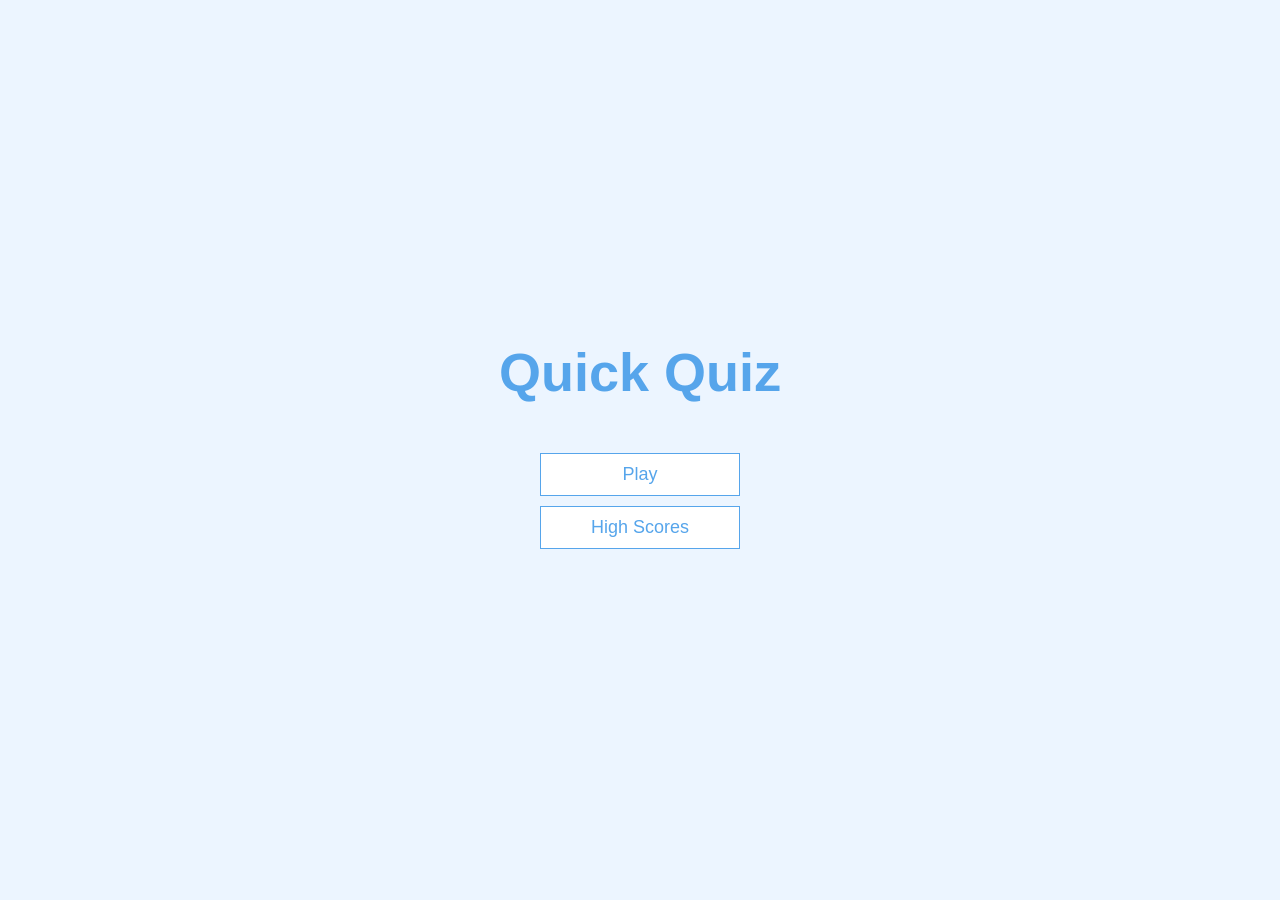
<file: index.html>
<!DOCTYPE html>
<html lang="en">
<head>
    <meta charset="UTF-8">
    <meta name="viewport" content="width=device-width, initial-scale=1.0">
    <title>Quick Quiz</title>
    <link rel="stylesheet" href="app.css">
</head>
<body>

    <div class="container">
        <div id="home" class="flex-center flex-column">

            <h1>Quick Quiz</h1>

            <a class="btn" href="game.html">Play</a>
            <a class="btn" href="highscores.html">High Scores</a>

        </div>
    </div>

</body>
</html>
</file>
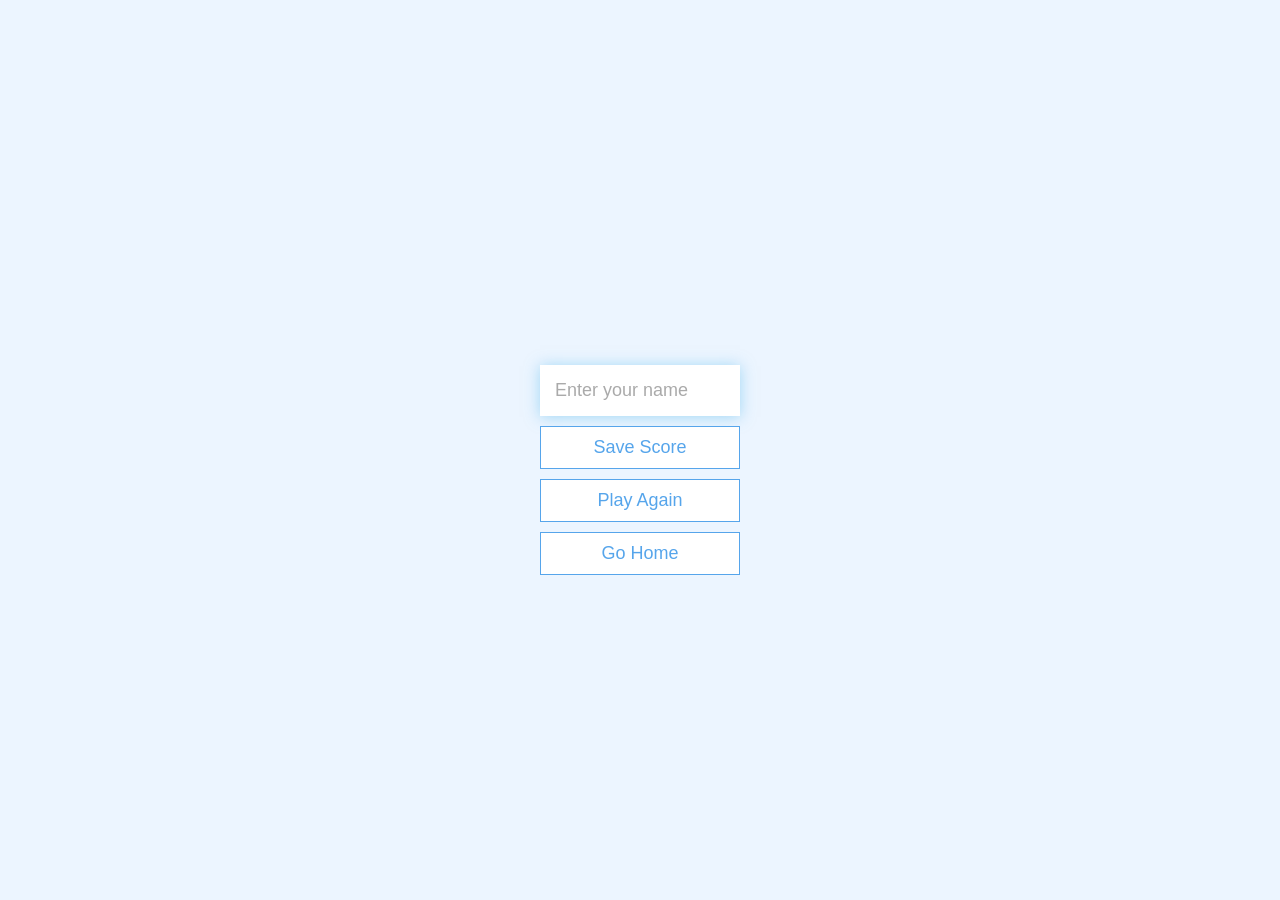
<file: end.html>
<!DOCTYPE html>
<html lang="en">
<head>

<meta charset="UTF-8">

<meta name="viewport" content="width=device-width, initial-scale=1.0">

<title>Congrats!</title>

<link rel="stylesheet" href="app.css"/>

</head>

<body>

<div class="container">

<div id="end" class="flex-center flex-column">

<h1 id="finalScore">0</h1>

<form>

<input
type="text"
name="username"
id="username"
placeholder="Enter your name"
required
/>

<button
type="submit"
class="btn"
id="saveScoreBtn"
onclick="saveHighScore(event)"
>

Save Score

</button>

</form>

<a class="btn" href="game.html">Play Again</a>

<a class="btn" href="index.html">Go Home</a>

</div>

</div>

<script src="end.js"></script>

</body>

</html>
</file>
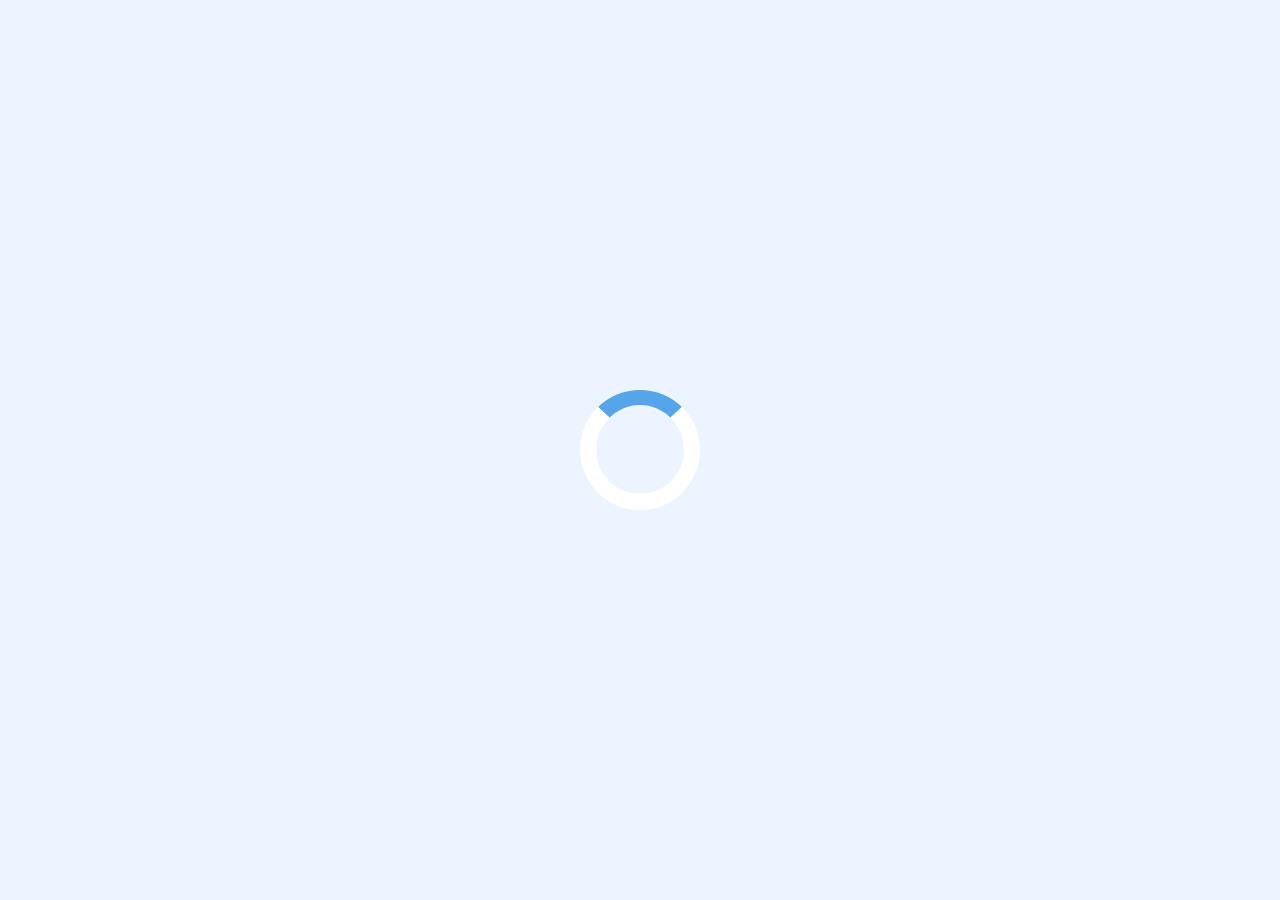
<file: game.html>
<!DOCTYPE html>
<html lang="en">
<head>
<meta charset="UTF-8">
<meta name="viewport" content="width=device-width, initial-scale=1.0">
<meta http-equiv="X-UA-Compatible" content="ie=edge"/>
<title>Quick Quiz - Play</title>
<link rel="stylesheet" href="app.css">
<link rel="stylesheet" href="game.css">
</head>
<body>
<div class="container">
     <div id="loader"></div>
<div id="game" class="justify-center flex-column hidden">
<!-- HUD -->
<div id="hud">
<div id="hud-item">
<p id="progressText" class="hud-prefix">
Question
</p>
<div id="progressBar">
<div id="progressBarFull"></div>
</div>
</div>
<div id="hud-item">
<p class="hud-prefix">
Score
</p>
<h1 class="hud-main-text" id="score">
0
</h1>
</div>
</div>
<!-- QUESTION -->
<h2 id="question"></h2>
<!-- CHOICES -->
<div class="choice-container">
<p class="choice-prefix">A</p>
<p class="choice-text" data-number="1"></p>
</div>
<div class="choice-container">
<p class="choice-prefix">B</p>
<p class="choice-text" data-number="2"></p>
</div>
<div class="choice-container">
<p class="choice-prefix">C</p>
<p class="choice-text" data-number="3"></p>
</div>
<div class="choice-container">
<p class="choice-prefix">D</p>
<p class="choice-text" data-number="4"></p>
</div>
</div>
</div>
<script src="game.js"></script>
</body>
</html>
</file>
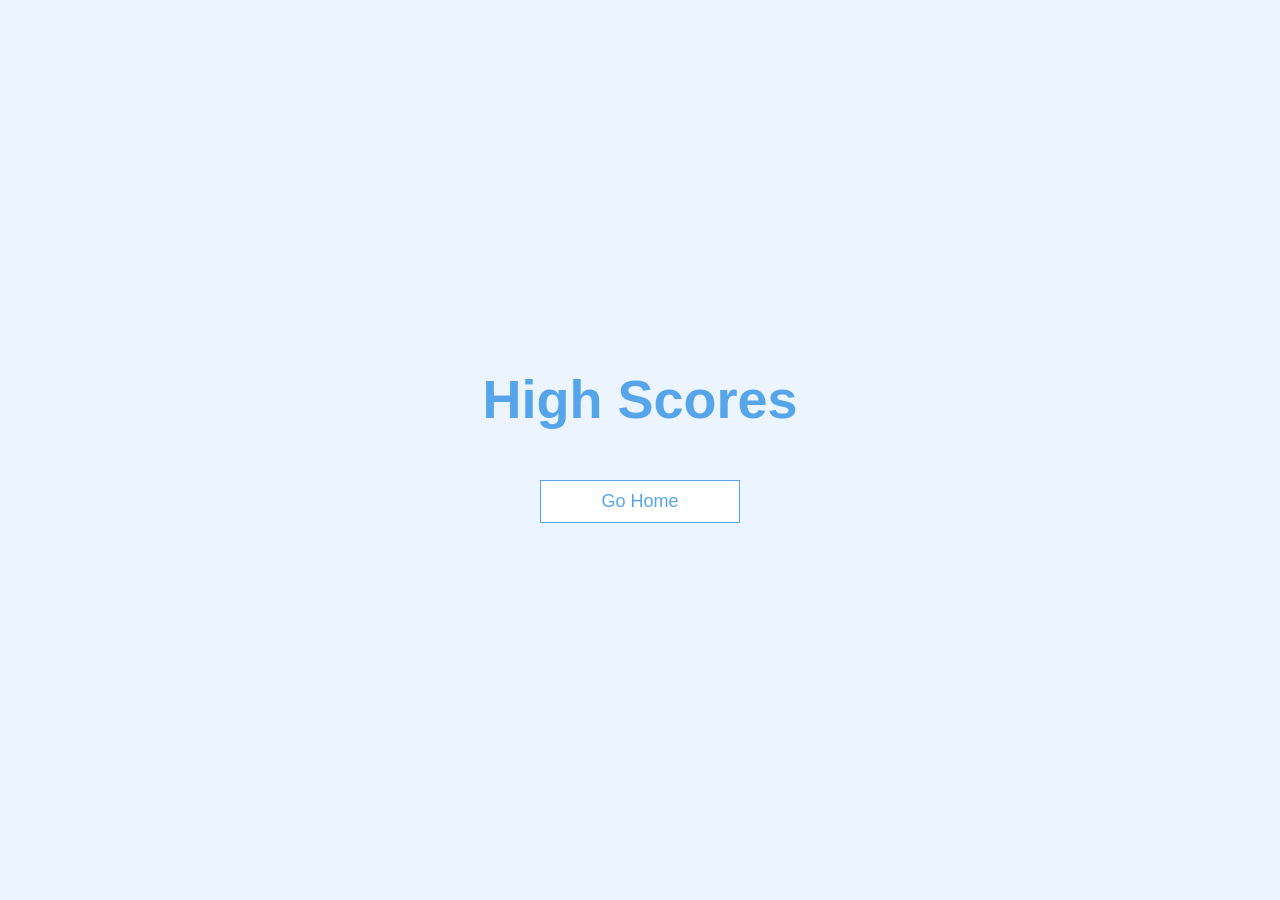
<file: highscores.html>
<!DOCTYPE html>
<html lang="en">

<head>

<meta charset="UTF-8">

<meta name="viewport" content="width=device-width, initial-scale=1.0">

<title>High Scores</title>

<link rel="stylesheet" href="app.css">
<link rel="stylesheet" href="highscores.css">

</head>

<body>

<div class="container">

<div id="highScores" class="flex-center flex-column">

<h1 id="leaderboardTitle">High Scores</h1>

<ul id="highScoresList"></ul>

<a class="btn" href="index.html">Go Home</a>

</div>

</div>

<script src="highscores.js"></script>

</body>

</html>
</file>
<file: app.css>
:root {
    background-color:#ecf5ff ;
    font-size: 62.5%;
}
*{
    box-sizing: border-box;
    font-family: Arial, Helvetica, sans-serif;
    margin: 0;
    padding: 0;
    color: #333;
}
h1,
h2,
h3,
h4 {
    margin-bottom: 1rem;
}

h1{
    font-size: 5.4rem;
    color: #56a5eb;
    margin-bottom: 5rem;
}

h1 > span{
    font-size: 2.4rem;
    font-weight: 500;
}

h2{
    font-size: 4.2rem;
    margin-bottom: 4rem;
    font-weight: 700;
}

h3{
    font-size: 2.8rem;
    font-weight: 500;
}
/* UTILITIES*/

.container{
    width: 100%;
    height: 100vh;
    display: flex;
    justify-content: center;
    align-items: center;
    max-width: 80rem;
    margin: 0 auto;
}

.container > * {
    width: 100%;
}
.flex-column{
    display: flex;
    flex-direction: column;
}

.flex-center{
    justify-content: center;
    align-items: center;
}

.justify-center{
    justify-content: center;
}

.text-center{
    text-align: center;
}

.hidden{
    display: none;
}

/*BUTTONS*/

.btn{
    font-size: 1.8rem;
    padding: 1rem 0;
    width: 20rem;
    text-align: center;
    border: 0.1rem solid #56a5eb;
    margin-bottom :1rem;
    text-decoration: none;
    color: #56a5eb;
    background-color: white;
}

.btn:hover{
    cursor :pointer;
    box-shadow: 0 0.4rem 1.4rem 0 rgba(86, 185, 235, 0.5);
    transform : translateY(-0.1rem);
    transition: transform 150ms;
}

.btn[disabled]:hover{
    cursor: not-allowed;
    box-shadow: none;
    transform: none;
}

/* forms */
form{
    width: 100%;
    display: flex;
    flex-direction: column;
    align-items: center;
}

input{
    margin-bottom: 1rem;
    width: 20rem;
    padding: 1.5rem;
    font-size: 1.8rem;
    border: none;
    box-shadow: 0 0.1rem 1.4rem 0 rgba(86, 185, 235, 0.5);
}

input::placeholder{
    color: #aaa;
}
</file>
<file: game.css>
.choice-container {
    display: flex;
    margin-bottom: 0.5rem;
    width: 100%;
    font-size: 1.8rem;
    border: 0.1rem solid rgba(96, 168, 231, 0.25);
    background-color: white;
}

.choice-container:hover {
    cursor: pointer;
    box-shadow: 0 0.4rem 1.4rem 0 rgba(69, 184, 241, 0.5);
    transform : translateY(-0.1rem);
    transition: transform 150ms;
}
.choice-prefix{
    padding: 1.5rem 2.5rem;
    background-color: #456cec;
    color: rgb(253, 252, 252);
}

.choice-text{
    padding: 1.5rem;
    width: 100%;
}

.correct{
    background-color: #3cee66;
}

.incorrect{
    background-color: #f03a4c;
}

#hud {
    display: flex;
    justify-content: space-between;
}

.hud-prefix {
    text-align: center;
    font-size: 2rem;   
}

.hud-main-text{
    text-align: center;
}

#progressBar{
    width: 20rem;
    height: 4rem;
    border: 0.3rem solid #56a5eb;
    margin-top: 1.5 rem;
}

#progressBarFull {
    height: 3.4rem;
    background-color: #56a5eb;
    width: 0%;
}

/*LOADER*/
#loader{
    border: 1.6rem solid white;
    border-radius: 50%;
    border-top: 1.5rem solid #56a5eb;
    width: 12rem;
    height: 12rem;
    animation: spin 2s linear infinite;
}

@keyframes spin {
    0% {
        transform: rotate(0deg);
    }
    100%{
       transform:  rotate(360deg);
    }
}
</file>
<file: highscores.css>
#highScoreList {
    list-style: none;
    padding-left: 0;
    margin-bottom: 4rem;
}

.high-score {
    font-size: 2.8rem;
    margin-bottom: 0.5rem;
    color: #333;
    transition: transform 0.2s ease;
}

.high-score:hover {
    transform: scale(1.05);
    color: #56a5eb;
}
</file>
